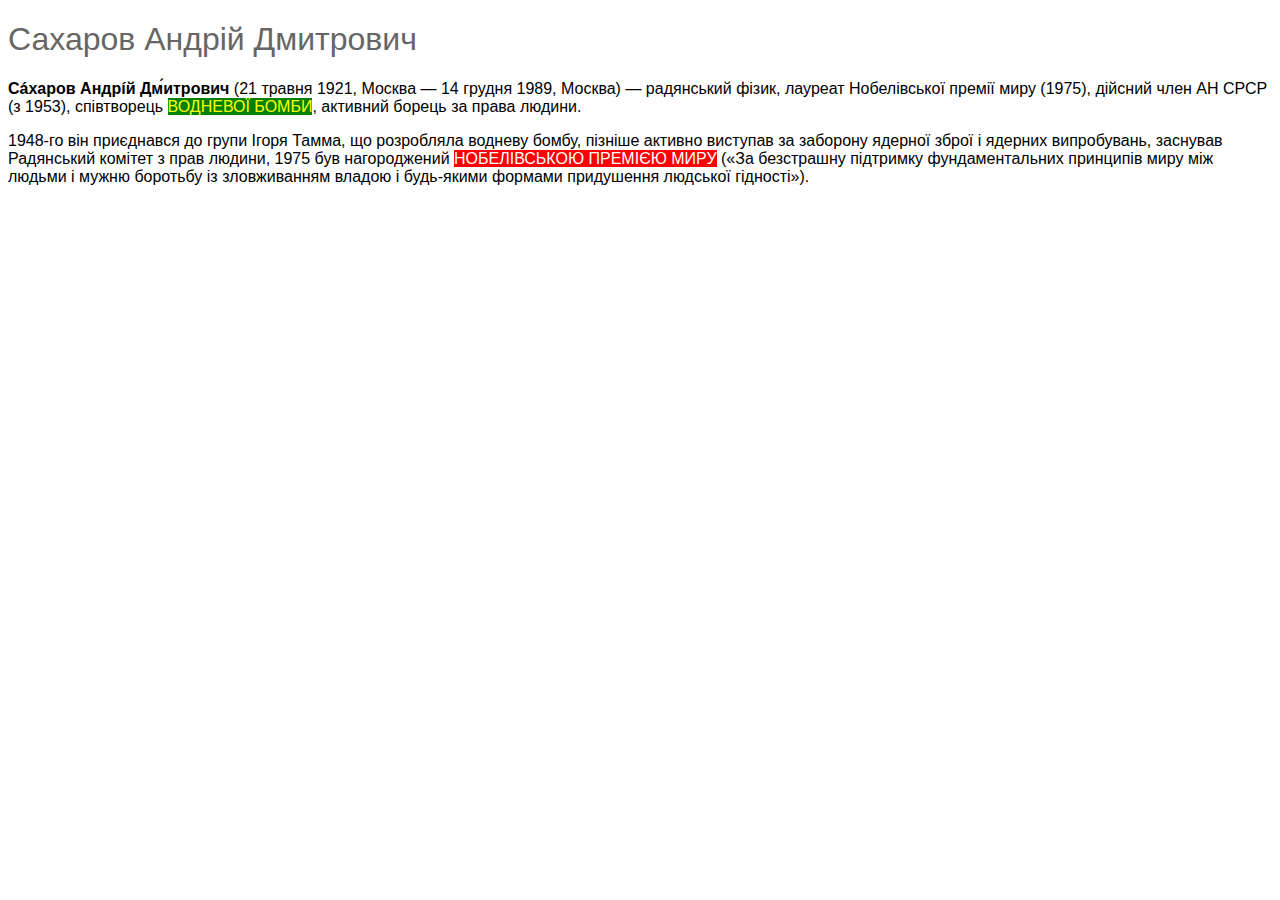
<file: 02/index.html>
<!DOCTYPE html>
<html lang="en">
<head>
    <meta charset="UTF-8">
    <meta name="viewport" content="width=device-width, initial-scale=1.0">
    <title>Document 2</title>
    <link rel="stylesheet" href="css/style.css">
</head>
<body>
    <h1>Сахаров Андрій Дмитрович</h1>
    <p> <b>Сáхаров Андрíй Дм́итрович</b> (21 травня 1921, Москва — 14 грудня 1989, Москва) — радянський фізик, лауреат Нобелівської премії миру (1975), дійсний член АН СРСР (з 1953), співтворець <span class="span-green-bg">водневої бомби</span>, активний борець за права людини.</p>
    <p>1948-го він приєднався до групи Ігоря Тамма, що розробляла водневу бомбу, пізніше активно виступав за заборону ядерної зброї і ядерних випробувань, заснував Радянський комітет з прав людини, 1975 був нагороджений <span class="span-red-bg">Нобелівською премією миру</span> («За безстрашну підтримку фундаментальних принципів миру між людьми і мужню боротьбу із зловживанням владою і будь-якими формами придушення людської гідності»).</p>
    
</body>
</html>
</file>
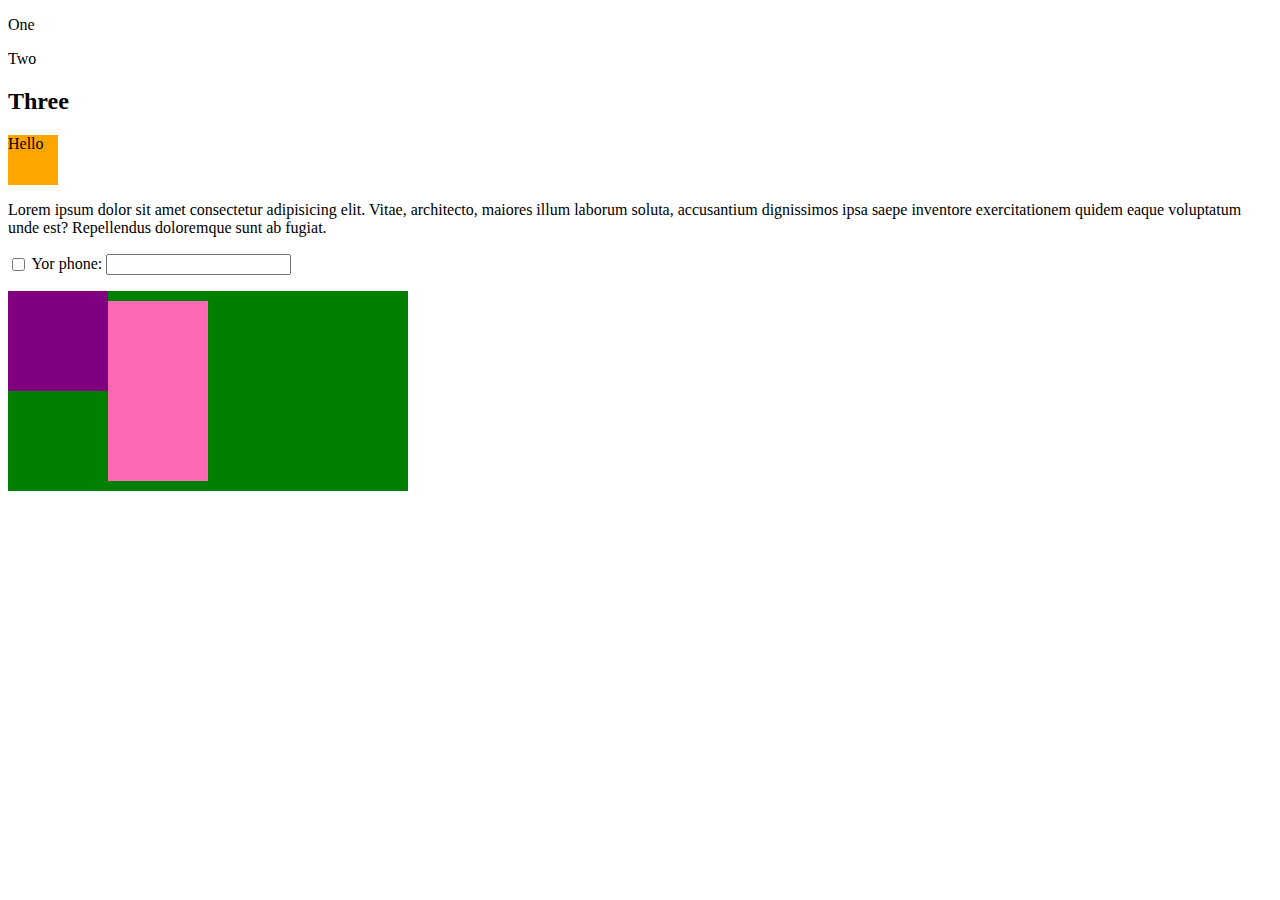
<file: 04/index.html>
<!DOCTYPE html>
<html lang="en">
<head>
    <meta charset="UTF-8">
    <meta name="viewport" content="width=device-width, initial-scale=1.0">
    <title>Document 4</title>
    <link rel="stylesheet" href="css/style.css">
</head>
<body>
    <p>One</p>
    <div>Two</div>
    <h2>Three</h2>
    <div class="test">Hello</div>
    <p>Lorem ipsum dolor sit amet consectetur adipisicing elit. Vitae, architecto, maiores illum laborum soluta, accusantium dignissimos ipsa saepe inventore exercitationem quidem eaque voluptatum unde est? Repellendus doloremque sunt ab fugiat.</p>
    <p> <input type="checkbox" name="" id=""> Yor phone: <input type="text"> </p>

    <div class="box">
        <div class="bo"></div>
        <div class="bob"></div>
    </div>
</body>
</html>
</file>
<file: 02/css/style.css>
html,body {
    font-family: Helvetica;
        }    
    h1 {
        color: red;
        color: #666; 
        font-weight: normal;
        /* font-style: italic;   */
         }
     p {
         font-size: 16px ;
        }
   
    
    .span-green-bg {
        background: green;
        color: yellow;
    }

    .span-red-bg {
        background: red;
        color: white;

    }
    span { 
        text-transform: uppercase;
    }
</file>
<file: 04/css/style.css>
.test   {
    width: 50px;
    height: 50px;
    background: orange;
    /* position: fixed; */

    /* position: static; 
    bottom: 50px;
    top: 50px;
    left: 200px; */

    position: relative;
}
p{
    /* height: 100px; */
    /* background: peru; */
}
input[type="checkbox"]{
    position: relative;
    top: 2px;
}
.box {
    width: 400px;
    height: 200px;
    background: peru;
    background: green;
    position: relative;
    

}
.bo{
    background: purple;
    height: 100px;
    width: 100px;
}
.bob{
    background: hotpink;
    /* height: 100px; */
    width: 100px;
    position: absolute;
    top: 10px;
    bottom: 10px;
    left: 100px;


}
</file>
